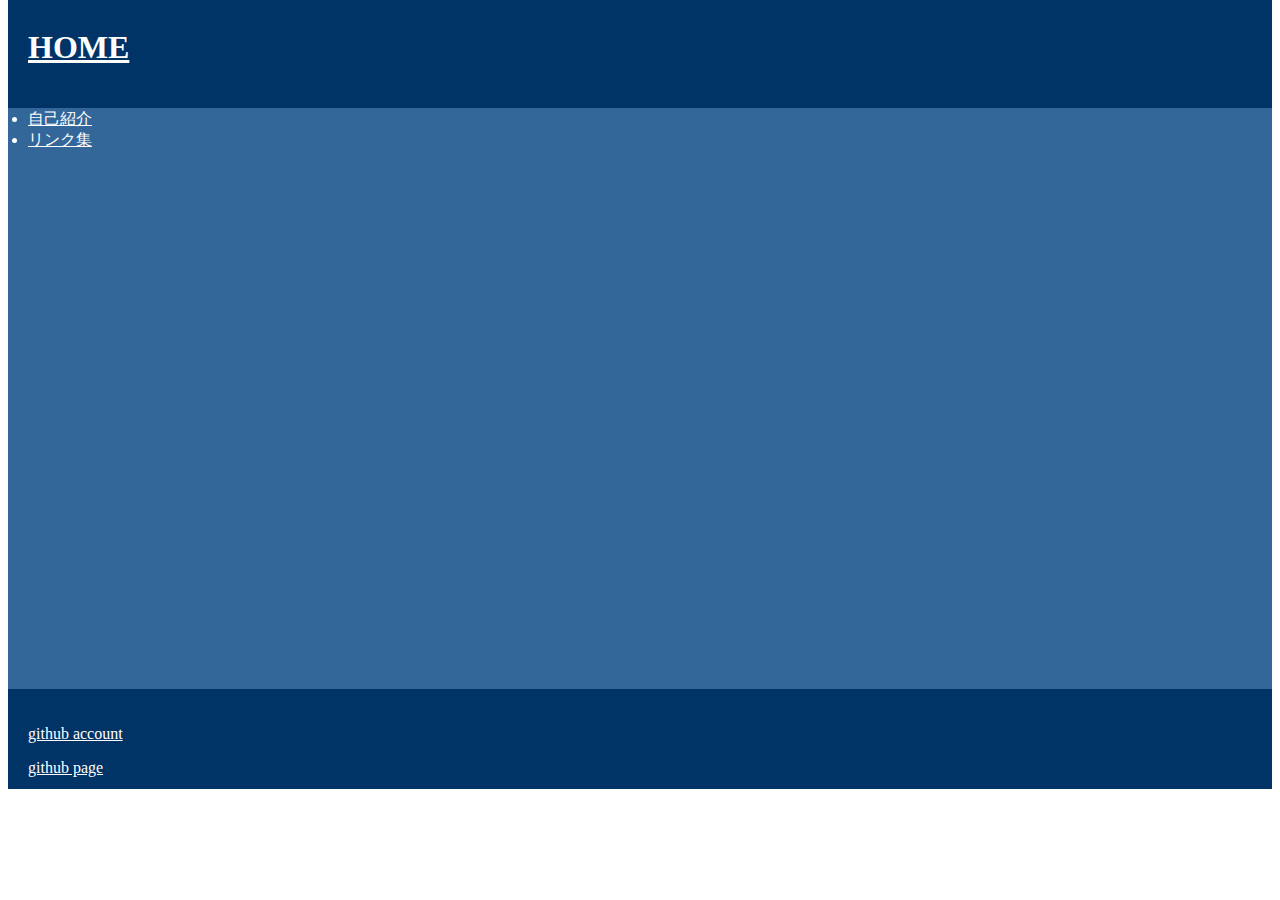
<file: index.html>
<!doctype html>
<html>
    <head>
        <title>なんかのサイト</title>
        <meta charset="utf-8" />
        <link rel="stylesheet" href="stylesheet.css">
    </head>
    <body>
        <div class="header">
            <h1 class="home">
                <a href="https://imu3146.github.io/fedimu/"> HOME </a>
            </h1>
        </div>
        <div class="main">
            <li>
                <a href="https://imu3146.github.io/fedimu/profile.html">
                自己紹介
                </a>
            </li>
            <li>
                <a href="https://imu3146.github.io/fedimu/links.html">
                リンク集
                </a>
            </li>
        </div>
        <div class="footer">
            <p><a href="https://github.com/IMU3146"> github account </a></p>
            <p><a href="https://github.com/IMU3146/fedimu"> github page </a></p>         
        </div>
    </body>
</html>
</file>
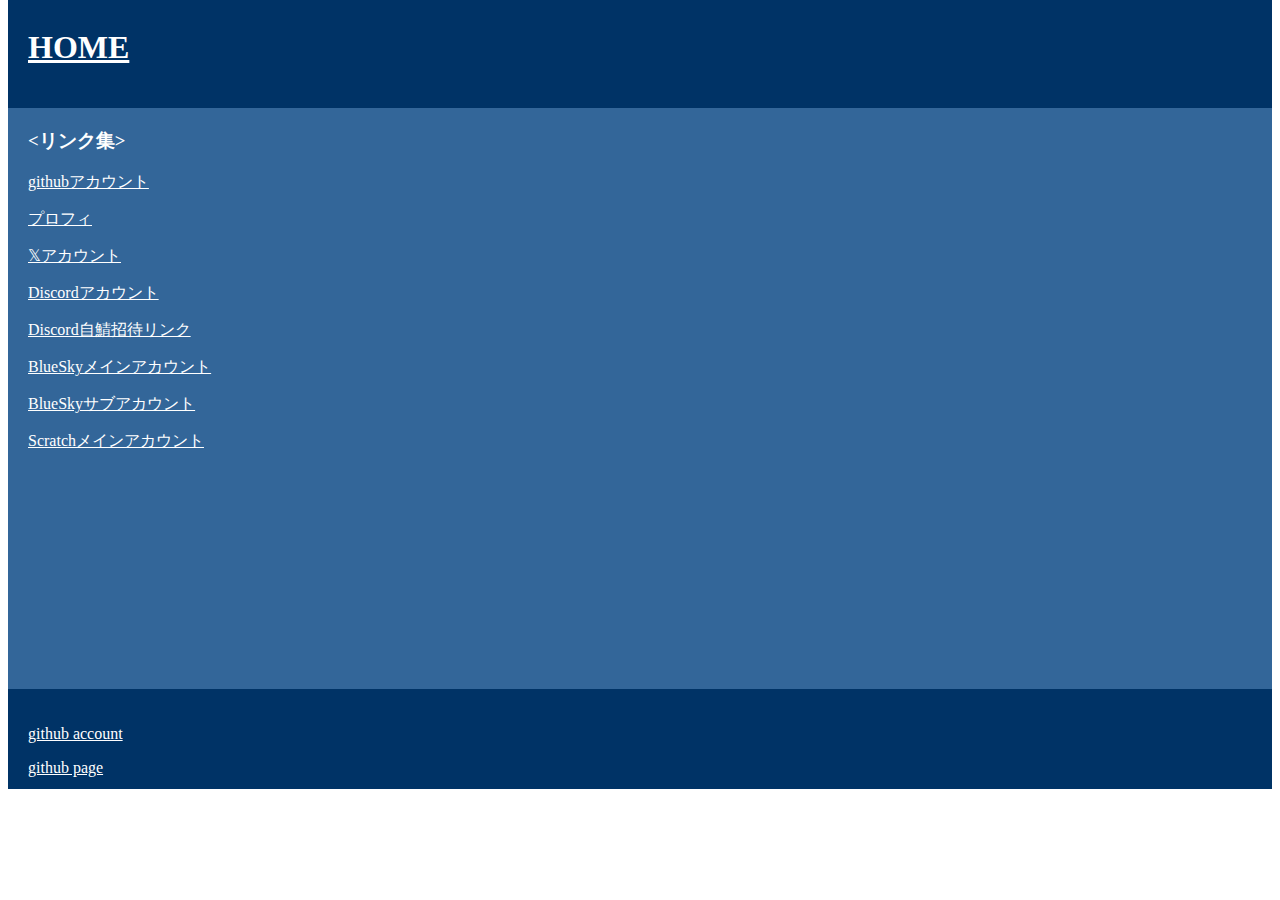
<file: links.html>
<!doctype html>
<html>
    <head>
        <title>なんかのサイト</title>
        <meta charset="utf-8" />
        <link rel="stylesheet" href="stylesheet.css" />
    </head>
    <body>
        <div class="header">
            <h1 class="home">
                <a href="https://imu3146.github.io/fedimu/">HOME</a>
            </h1>
        </div>
        <div class="main">
            <h3>&lt;リンク集&gt;</h3>
            <p><a href="https://github.com/IMU3146"> githubアカウント </a></p>
            <p><a href="https://gravatar.com/fedimu31465">プロフィ</a></p>
            <p><a href="https://twitter.com/fedimu31465/">𝕏アカウント</a></p>
            <p><a href="https://discordapp.com/users/1125435970788020235">Discordアカウント</a></p>
            <p><a href="https://discord.gg/E7r2FGsNjE"> Discord自鯖招待リンク </a></p>
            <p><a href="https://bsky.app/profile/fedimu.bsky.social">BlueSkyメインアカウント</a></p>
            <p><a href="https://bsky.app/profile/fedsub.bsky.social">BlueSkyサブアカウント</a></p>
            <p><a href="https://scratch.mit.edu/users/IMU_/"> Scratchメインアカウント </a></p>
        </div>
        <div class="footer">
            <p><a href="https://github.com/IMU3146"> github account </a></p>
            <p><a href="https://github.com/IMU3146/fedimu"> github page </a></p>         
        </div>
    </body>
</html>
</file>
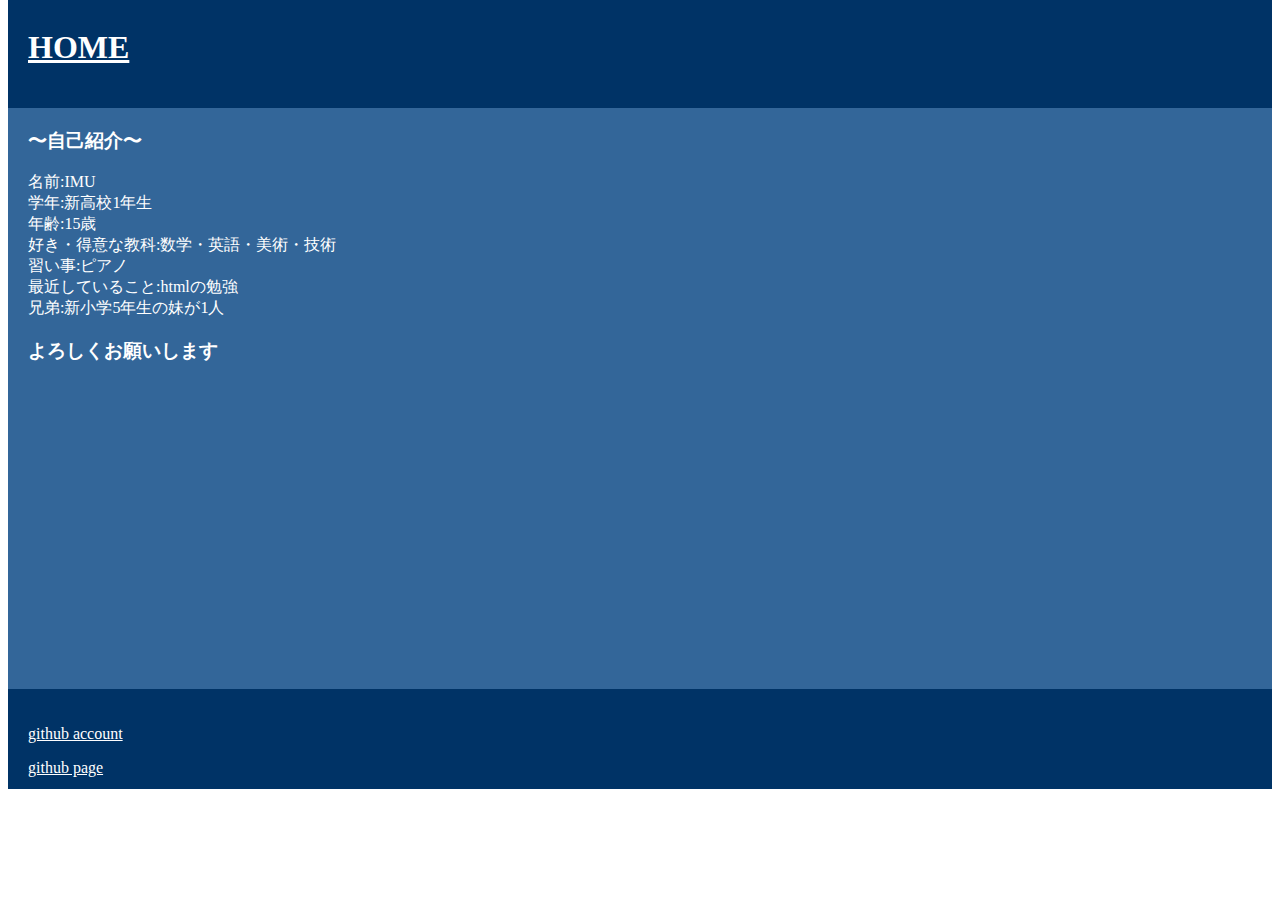
<file: profile.html>
<!doctype html>
<html>
    <head>
        <title>なんかのサイト</title>
        <meta charset="utf-8" />
        <link rel="stylesheet" href="stylesheet.css" />
    </head>
    <body>
        <div class="header">
            <h1 class="home">
                <a href="https://imu3146.github.io/fedimu/">HOME</a>
            </h1>
        </div>
        <div class="main">
            <h3>〜自己紹介〜</h3>
            <p>名前:IMU<br>
            学年:新高校1年生<br>
            年齢:15歳<br>
            好き・得意な教科:数学・英語・美術・技術<br>
            習い事:ピアノ<br>
            最近していること:htmlの勉強<br>
            兄弟:新小学5年生の妹が1人</p>
            <h3>よろしくお願いします</h3>
        </div>
        <div class="footer">
            <p><a href="https://github.com/IMU3146"> github account </a></p>
            <p><a href="https://github.com/IMU3146/fedimu"> github page </a></p>         
        </div>
    </body>
</html>
</file>
<file: stylesheet.css>
body {
    font-family: serif;
    color: white;
}
.home {
    color: white;
}
.header {
    margin-top: -10px;
    padding-top: 10px;
    padding-bottom: 20px;
    padding-left: 20px;
    background-color: #003366;
    height: 100px;
}
.main {
    margin-top: -20px;
    padding-left: 20px;
    padding-top: 1px;
    background-color: #336699;
    height: 600px;
}
.footer {
    margin-top: -20px;
    padding-top: 20px;
    padding-left: 20px;
    background-color: #003366;
    height: 80px;
}
.github{
    position: absolute;
    bottom: 0;
    right: 0;
    margin: 0 20px 20px -10;
}
a {
    color: white;
}
</file>
